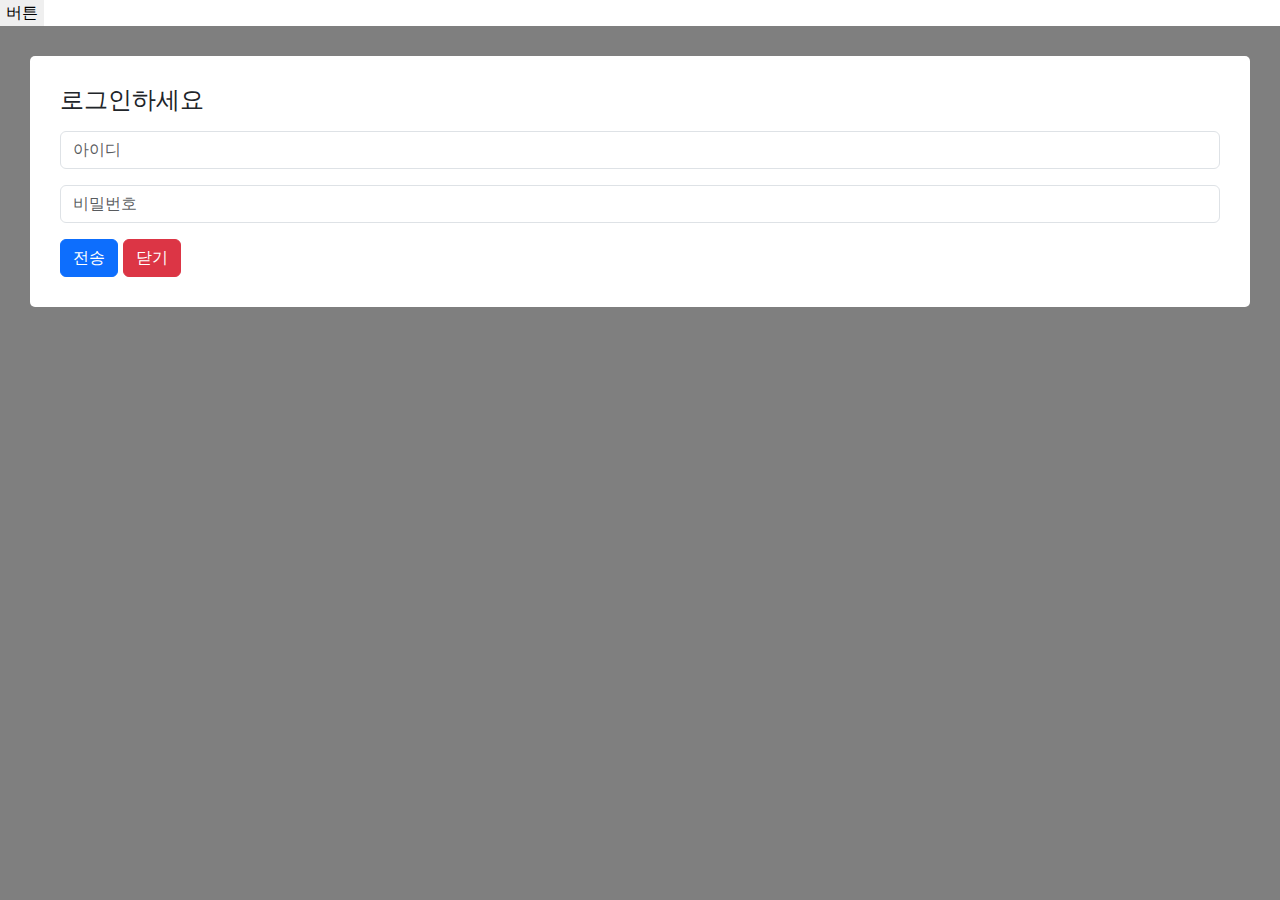
<file: 2week/index.html>
<!DOCTYPE html>
<html lang="en">
<head>
    <meta charset="UTF-8">
    <meta http-equiv="X-UA-Compatible" content="IE=edge">
    <meta name="viewport" content="width=device-width, initial-scale=1.0">
    <link href="https://cdn.jsdelivr.net/npm/bootstrap@5.1.3/dist/css/bootstrap.min.css" rel="stylesheet">
    <link rel="stylesheet" type="text/css" href="sytle.css">
    <title>Document</title>
</head>
<body>
<button class="open-btn">버튼</button>
<div class="first bg">
  <div class="second bg">
    <h4>로그인하세요</h4>
      <form action="success.html" id="inputForm">
        <div class="my-3">
          <input id="input-id" type="text" class="form-control" placeholder="아이디">
        </div>
        <div class="my-3">
          <input id="input-pw" type="password" class="form-control" placeholder="비밀번호">
        </div>
        <button type="submit" class="btn btn-primary">전송</button>
        <button type="button" class="btn btn-danger" id="close">닫기</button>
      </form>
  </div>
</div>
<script src="https://cdnjs.cloudflare.com/ajax/libs/jquery/3.6.0/jquery.min.js" integrity="sha512-894YE6QWD5I59HgZOGReFYm4dnWc1Qt5NtvYSaNcOP+u1T9qYdvdihz0PPSiiqn/+/3e7Jo4EaG7TubfWGUrMQ==" crossorigin="anonymous" referrerpolicy="no-referrer"></script>
<script src="/2week/main.js"></script>
</body>
</html>
</file>
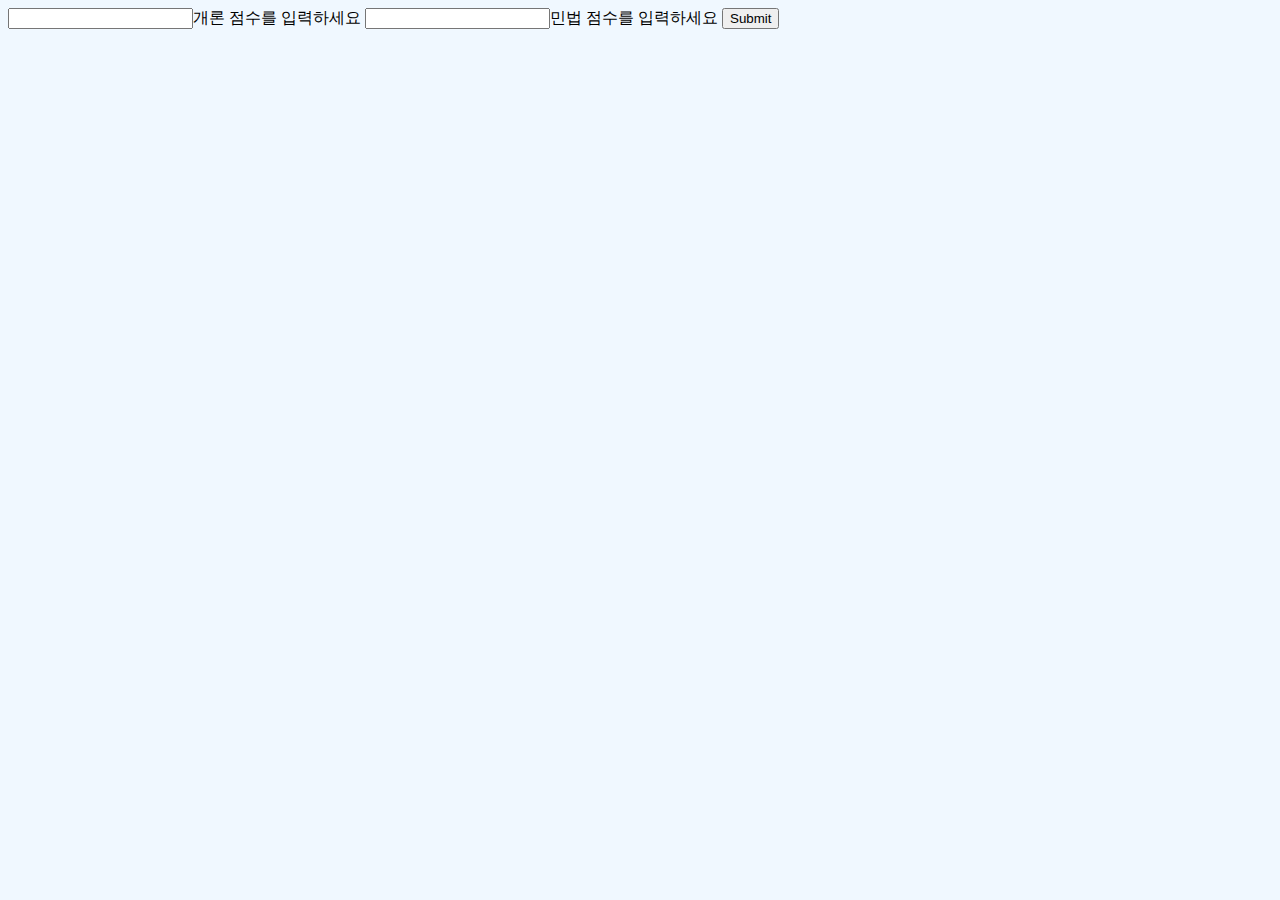
<file: 3week/index.html>
<!DOCTYPE html>
<html lang="en">
<head>
    <meta charset="UTF-8">
    <meta http-equiv="X-UA-Compatible" content="IE=edge">
    <meta name="viewport" content="width=device-width, initial-scale=1.0">
    <link rel="stylesheet" type="text/css" href="style.css">
    <title>Document</title>
</head>
<form>
    <input class="test-1" type="text" onsubmit='scoreConfirm()'>개론 점수를 입력하세요</input>
    <input class="test-2" type="text" onsubmit='scoreConfirm()'>민법 점수를 입력하세요</input>
        <input type="submit"></input>
</form>
<script src="/3week/main.js"></script>
</body>
</html>
</file>
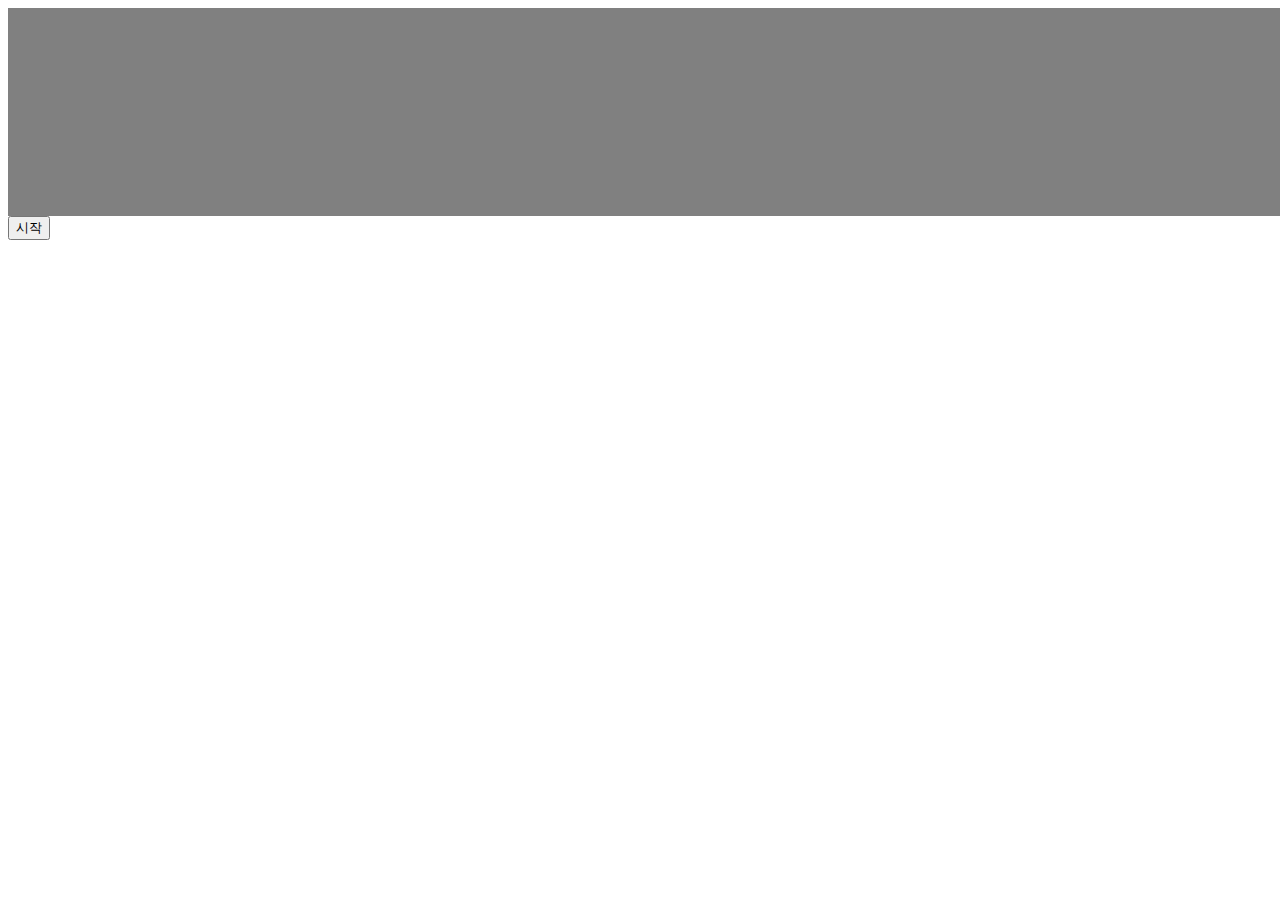
<file: 8week/index.html>
<!DOCTYPE html>
<html lang="en">
<head>
    <meta charset="UTF-8">
    <meta http-equiv="X-UA-Compatible" content="IE=edge">
    <meta name="viewport" content="width=device-width, initial-scale=1.0">
    <link rel="stylesheet" type="text/css" href="/8week/style.css">
    <title>Document</title>
</head>
<body>
<div class="container">
    <div class="progress1"><p></p>
    </div>
    <div class="progress2"><p></p>
    </div>
    <div  class="progress3"><p></p>
    </div>
</div>
<button class="btn">
    시작
</button>
<script src="/8week/main.js"></script>
</body>
</html>
</file>
<file: 2week/sytle.css>
.open {
    display: block;
}

.bg.first {
    width : 100%;
    height : 100%;
    position : fixed;
    background : rgba(0,0,0,0.5);
    z-index : 5;
    padding: 30px;
  }
.bg.second {
    background: white;
    border-radius: 5px;
    padding: 30px;
  }

.open-btn {
    background-color: none;
    border: none;
}
</file>
<file: 3week/style.css>
body {
    background-color: aliceblue;
    font-family: Karla;
}



.attribution { 
    font-size: 1rem; text-align: center; 
}
.attribution a { 
    color: hsl(228, 45%, 44%);
    bottom: 10%;
}
.box.entire {
    box-sizing: border-box;
    margin-left: 0;
    margin-right: 0;
    margin: auto;
    overflow: hidden;
    border-radius: 0.5rem;
    width: 46rem;
    height: 33rem;
}

.box.join {
    background-color: white;
    width: 46rem;
    height: 12rem;
    padding: 2rem;
}
.month.price {
    font-size: 1.5rem;
    color: white;
    font-weight: 800;
}

.content.price {
    color: white;
    opacity: 0.8;
}
.per {
    opacity: 0.4;
}
.box.price {
    background-color: hsl(179, 62%, 43%);   
    width: 19rem;
    height: 13rem;
    padding: 2rem;
    float: left;
}
.box.content {
    background-color: hsl(179, 60%, 60%);
    width: 19rem;
    height: 13rem;
    padding: 2rem;
    float: right;
}

.title.suggest {
    font-size: 1.2rem;
    color: hsl(179, 62%, 43%);
    font-weight: 600;
}

.title.sub.first {
    color: hsl(71, 73%, 54%);
    font-weight: 600;
}

.title.sub.second {
    color: white;
    font-weight: 600;
}

.title.content {
    color: hsl(218, 22%, 67%);
}

.sign-up {
    background-color: hsl(71, 73%, 54%);
    color: white;
    width: 13rem;
    height: 3rem;
    align-items: center;
    position: relative;
    border: none;
    border-radius: 0.5rem;
    box-shadow: 0 0.5rem 1rem 0 gray;
    top: 2.5rem;
    left: 3rem;
}

.pros {
    color: white;
    opacity: 0.7;
}


@media screen and (max-width: 500px) {
    .box.join {
        width: 19rem;
    }
    
    .box.bottom {
        float: none;
        display: block;
    }
}
</file>
<file: 8week/style.css>
.container {
    width: 300vw;
    display: flex;
    flex-wrap: nowrap;
    transition: all 1s;
}

.slide-container {
    transform: translateX(-200vw);
}

.progress1 {
    width: 100vw;
    padding: 6rem;
    background-color: gray;
}

.progress2 {
    width: 100vw;
    padding: 6rem;
    background-color: rgb(63, 168, 221);
}

.progress3 {
    width: 100vw;
    padding: 6rem;
    background-color: rgb(140, 241, 156);
}
</file>
